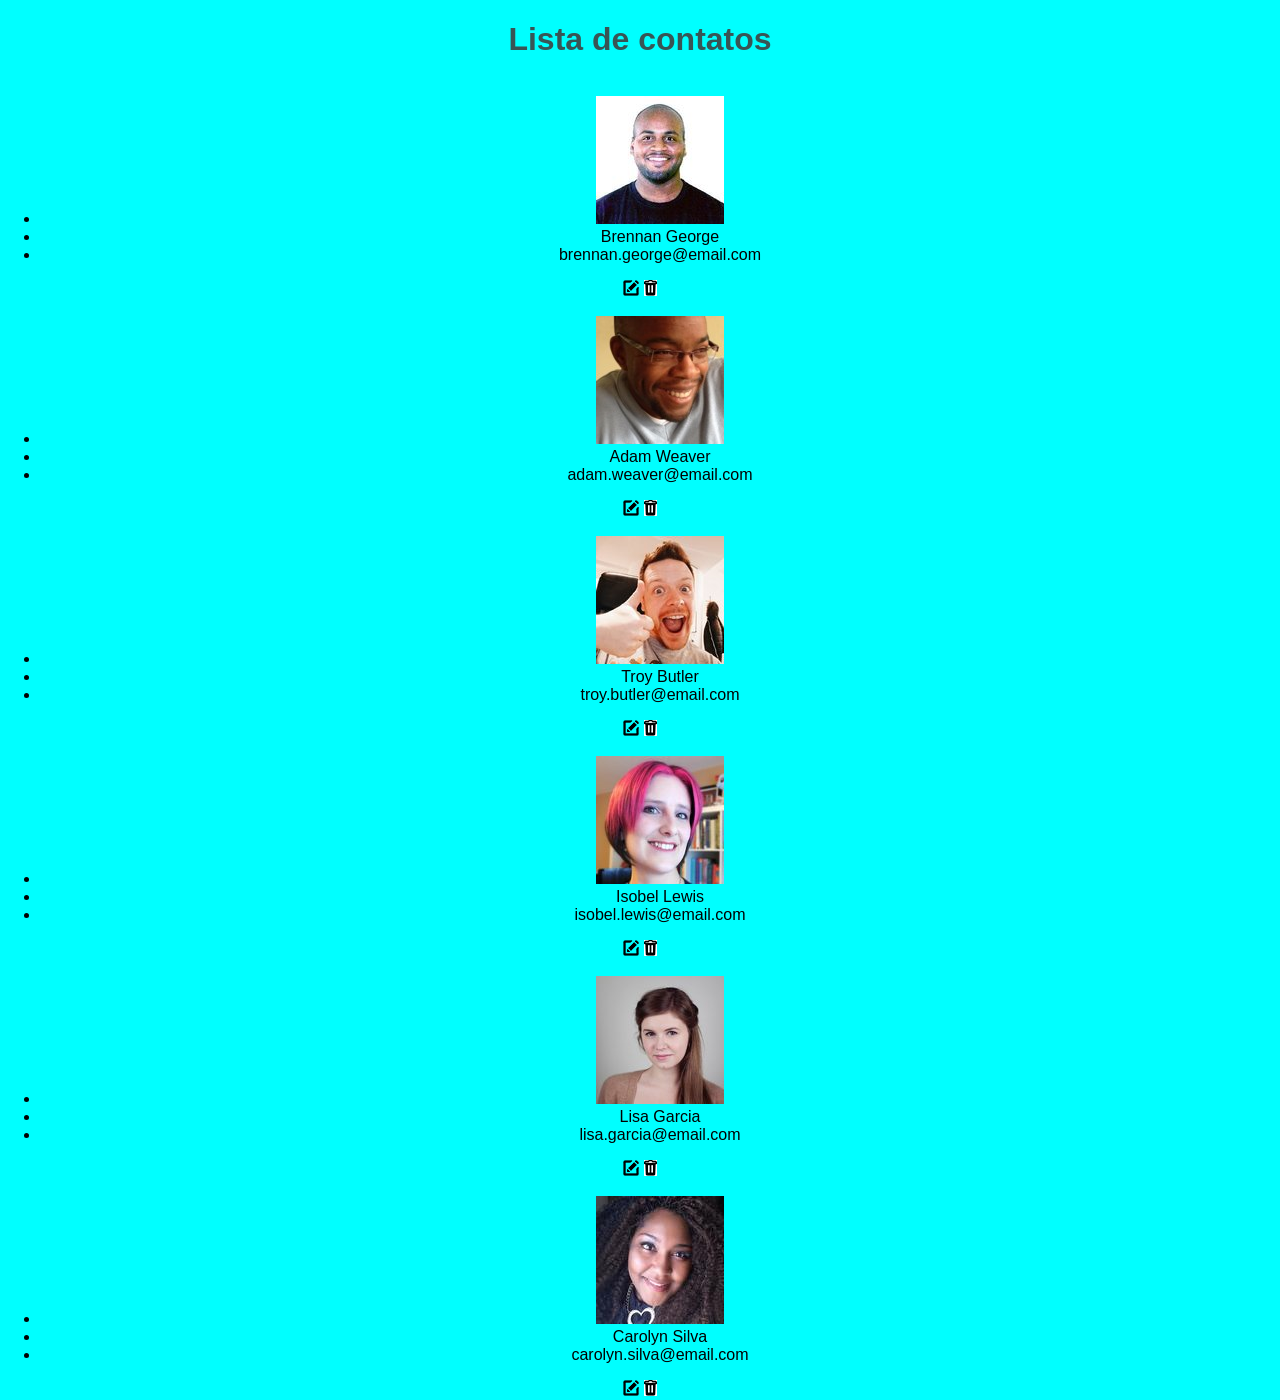
<file: Modelo 1/index.html>
<!DOCTYPE html>
<html lang="pt-Br">

<head>
    <meta charset="UTF-8">
    <meta http-equiv="X-UA-Compatible" content="IE=edge">
    <meta name="viewport" content="width=device-width, initial-scale=1.0">
    <link rel="stylesheet" href="estilo.css">
    <title>Lista de Contatos</title>

</head>

<body>
    <h1 class="main-title">Lista de contatos</h1>

    <main class="cards_layout">
        <div class="card">
            <ul class="card__info">
                <li><img class="card__avatar" src="../imagens/1.jpg" alt="Foto de Brennen George"></li>
                <li><span class="card__name">Brennan George</span></li>
                <li>brennan.george@email.com</li>
            </ul>

            <div class="card__buttons">
                <a href="#"><img src="../imagens/edit.png" alt="Edit"></a>
                <a href="#"><img src="../imagens/delete.png" alt="Delete"></a>
            </div>
        </div>

        <div class="card">
            <ul class="card__info">
                <li><img class="card__avatar" src="../imagens/2.jpg" alt="Foto de Adam Weaver"></li>
                <li><span class="card__name">Adam Weaver</span></li>
                <li>adam.weaver@email.com</li>
            </ul>

            <div class="card__buttons">
                <a href="#"><img src="../imagens/edit.png" alt="Edit"></a>
                <a href="#"><img src="../imagens/delete.png" alt="Delete"></a>
            </div>
        </div>

        <div class="card">
            <ul class="card__info">
                <li><img class="card__avatar" src="../imagens/3.jpg" alt="Foto de Troy Butler"></li>
                <li><span class="card__name">Troy Butler</span></li>
                <li>troy.butler@email.com</li>
            </ul>

            <div class="card__buttons">
                <a href="#"><img src="../imagens/edit.png" alt="Edit"></a>
                <a href="#"><img src="../imagens/delete.png" alt="Delete"></a>
            </div>
        </div>

        <div class="card">
            <ul class="card__info">
                <li><img class="card__avatar" src="../imagens/4.jpg" alt="Foto de Isobel Lewis"></li>
                <li><span class="card__name">Isobel Lewis</span></li>
                <li>isobel.lewis@email.com</li>
            </ul>

            <div class="card__buttons">
                <a href="#"><img src="../imagens/edit.png" alt="Edit"></a>
                <a href="#"><img src="../imagens/delete.png" alt="Delete"></a>
            </div>
        </div>
        
        <div class="card">
            <ul class="card__info">
                <li><img class="card__avatar" src="../imagens/5.jpg" alt="Foto de Lisa Garcia"></li>
                <li><span class="card__name">Lisa Garcia</span></li>
                <li>lisa.garcia@email.com</li>
            </ul>

            <div class="card__buttons">
                <a href="#"><img src="../imagens/edit.png" alt="Edit"></a>
                <a href="#"><img src="../imagens/delete.png" alt="Delete"></a>
            </div>
        </div>

        <div class="card">
            <ul class="card__info">
                <li><img class="card__avatar" src="../imagens/6.jpg" alt="Foto de Carolyn Silva"></li>
                <li><span class="card__name">Carolyn Silva</span></li>
                <li>carolyn.silva@email.com</li>
            </ul>

            <div class="card__buttons">
                <a href="#"><img src="../imagens/edit.png" alt="Edit"></a>
                <a href="#"><img src="../imagens/delete.png" alt="Delete"></a>
            </div>
        </div>
    </main>

</body>

</html>
</file>
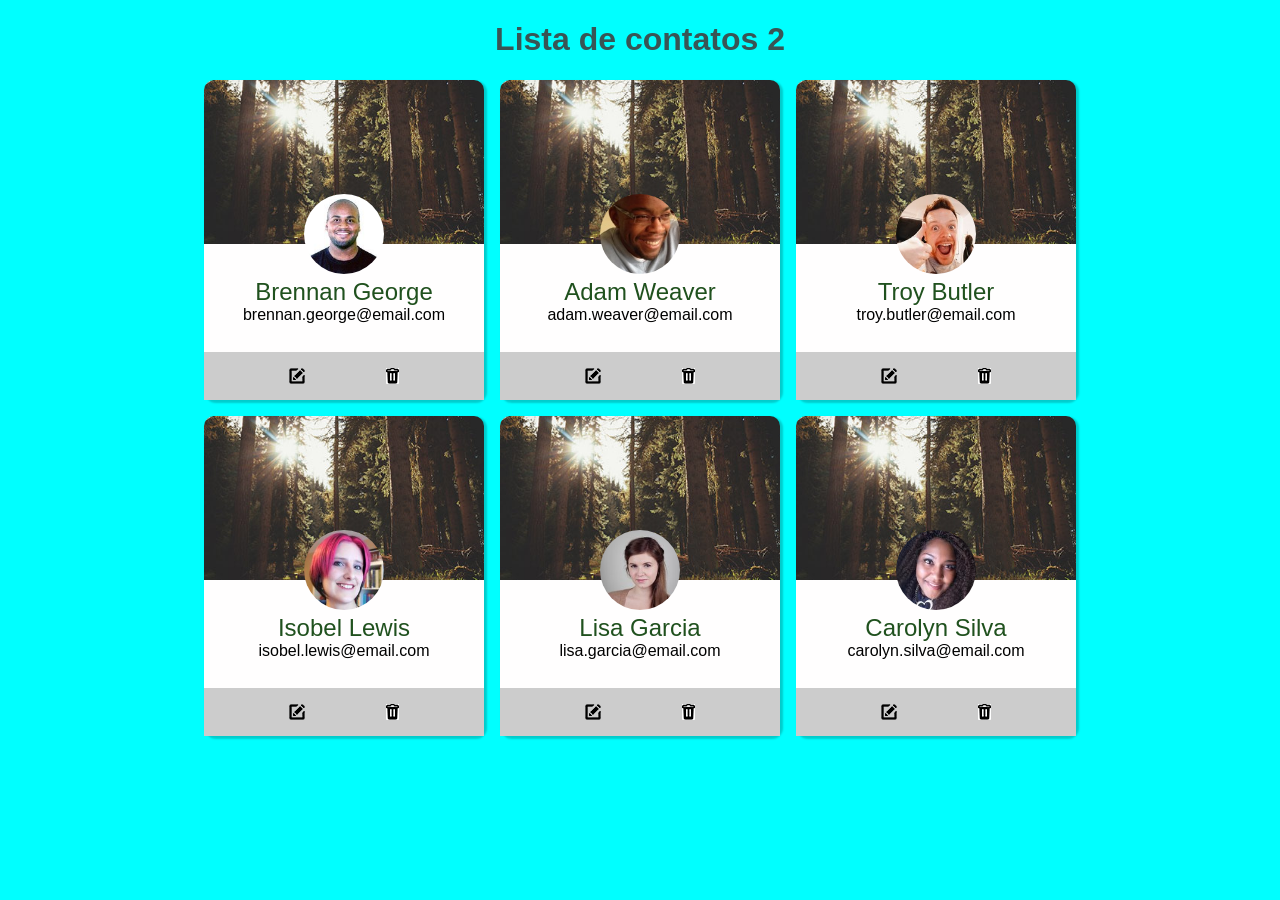
<file: Modelo 2/index2.html>
<!DOCTYPE html>
<html lang="pt-Br">

<head>
    <meta charset="UTF-8">
    <meta http-equiv="X-UA-Compatible" content="IE=edge">
    <meta name="viewport" content="width=device-width, initial-scale=1.0">
    <link rel="stylesheet" href="estilo2.css">
    <title>Lista de Contatos 2</title>

</head>

<body>
    <h1 class="main-title">Lista de contatos 2</h1>

    <main class="cards_layout">
        <div class="card">
            <ul class="card__info">
                <li><img class="card__avatar" src="../imagens/1.jpg" alt="Foto de Brennen George"></li>
                <li><span class="card__name">Brennan George</span></li>
                <li>brennan.george@email.com</li>
            </ul>

            <div class="card__buttons">
                <a href="#"><img src="../imagens/edit.png" alt="Edit"></a>
                <a href="#"><img src="../imagens/delete.png" alt="Delete"></a>
            </div>
        </div>

        <div class="card">
            <ul class="card__info">
                <li><img class="card__avatar" src="../imagens/2.jpg" alt="Foto de Adam Weaver"></li>
                <li><span class="card__name">Adam Weaver</span></li>
                <li>adam.weaver@email.com</li>
            </ul>

            <div class="card__buttons">
                <a href="#"><img src="../imagens/edit.png" alt="Edit"></a>
                <a href="#"><img src="../imagens/delete.png" alt="Delete"></a>
            </div>
        </div>

        <div class="card">
            <ul class="card__info">
                <li><img class="card__avatar" src="../imagens/3.jpg" alt="Foto de Troy Butler"></li>
                <li><span class="card__name">Troy Butler</span></li>
                <li>troy.butler@email.com</li>
            </ul>

            <div class="card__buttons">
                <a href="#"><img src="../imagens/edit.png" alt="Edit"></a>
                <a href="#"><img src="../imagens/delete.png" alt="Delete"></a>
            </div>
        </div>

        <div class="card">
            <ul class="card__info">
                <li><img class="card__avatar" src="../imagens/4.jpg" alt="Foto de Isobel Lewis"></li>
                <li><span class="card__name">Isobel Lewis</span></li>
                <li>isobel.lewis@email.com</li>
            </ul>

            <div class="card__buttons">
                <a href="#"><img src="../imagens/edit.png" alt="Edit"></a>
                <a href="#"><img src="../imagens/delete.png" alt="Delete"></a>
            </div>
        </div>
        
        <div class="card">
            <ul class="card__info">
                <li><img class="card__avatar" src="../imagens/5.jpg" alt="Foto de Lisa Garcia"></li>
                <li><span class="card__name">Lisa Garcia</span></li>
                <li>lisa.garcia@email.com</li>
            </ul>

            <div class="card__buttons">
                <a href="#"><img src="../imagens/edit.png" alt="Edit"></a>
                <a href="#"><img src="../imagens/delete.png" alt="Delete"></a>
            </div>
        </div>

        <div class="card">
            <ul class="card__info">
                <li><img class="card__avatar" src="../imagens/6.jpg" alt="Foto de Carolyn Silva"></li>
                <li><span class="card__name">Carolyn Silva</span></li>
                <li>carolyn.silva@email.com</li>
            </ul>

            <div class="card__buttons">
                <a href="#"><img src="../imagens/edit.png" alt="Edit"></a>
                <a href="#"><img src="../imagens/delete.png" alt="Delete"></a>
            </div>
        </div>
    </main>

</body>

</html>
</file>
<file: Modelo 1/estilo.css>
body {
    display: flex;
    text-align: center;
    justify-content: center;
    flex-direction: column;
    background-color: aqua;
    margin: 0;
    padding: 0;
    font-family: 'Lucida Sans', 'Lucida Sans Regular', 'Lucida Grande', 'Lucida Sans Unicode', Geneva, Verdana, sans-serif;
}

.main-title {
    color: #385555;
}
</file>
<file: Modelo 2/estilo2.css>
body {
    display: flex;
    text-align: center;
    justify-content: center;
    flex-direction: column;
    background-color: aqua;
    margin: 0;
    padding: 0;
    font-family: 'Lucida Sans', 'Lucida Sans Regular', 'Lucida Grande', 'Lucida Sans Unicode', Geneva, Verdana, sans-serif;
}

.main-title {
    color: #385555;
}

.cards_layout {
    display: flex;
    width: 90%;
    max-width: 920px;
    justify-content: center;
    align-items: center;
    gap: 16px;
    flex-wrap: wrap;
    margin: auto;
    margin-bottom: 46px;
}

.card {
    background-image: url(../imagens/thumb02.jpg);
    background-repeat: no-repeat;
    background-size: 100%;
    display: flex;
    flex-direction: column;
    background-color: #fffefe;
    box-shadow: 2px 2px 2px 1px rgba(0, 0, 0, 0.2);
    padding-top: 70px;
    border-radius: 10px;
    flex-basis: 280px;
}

.card__name {
    color: #20511e;
    font-size: 24px;
}

.card__info {
    list-style-type: none;
    padding: 28px;
    margin-bottom: 0px;
}

.card__avatar {
    width: 80px;
    border-radius: 50%;
}

.card__buttons {
    display: flex;
    justify-content: space-evenly;
    background-color: #ccc;
    padding: 16px;
    margin: 0px;
    gap:12px;
}

.card__buttons a {
    display: flex;
    align-items: center;
}
</file>
